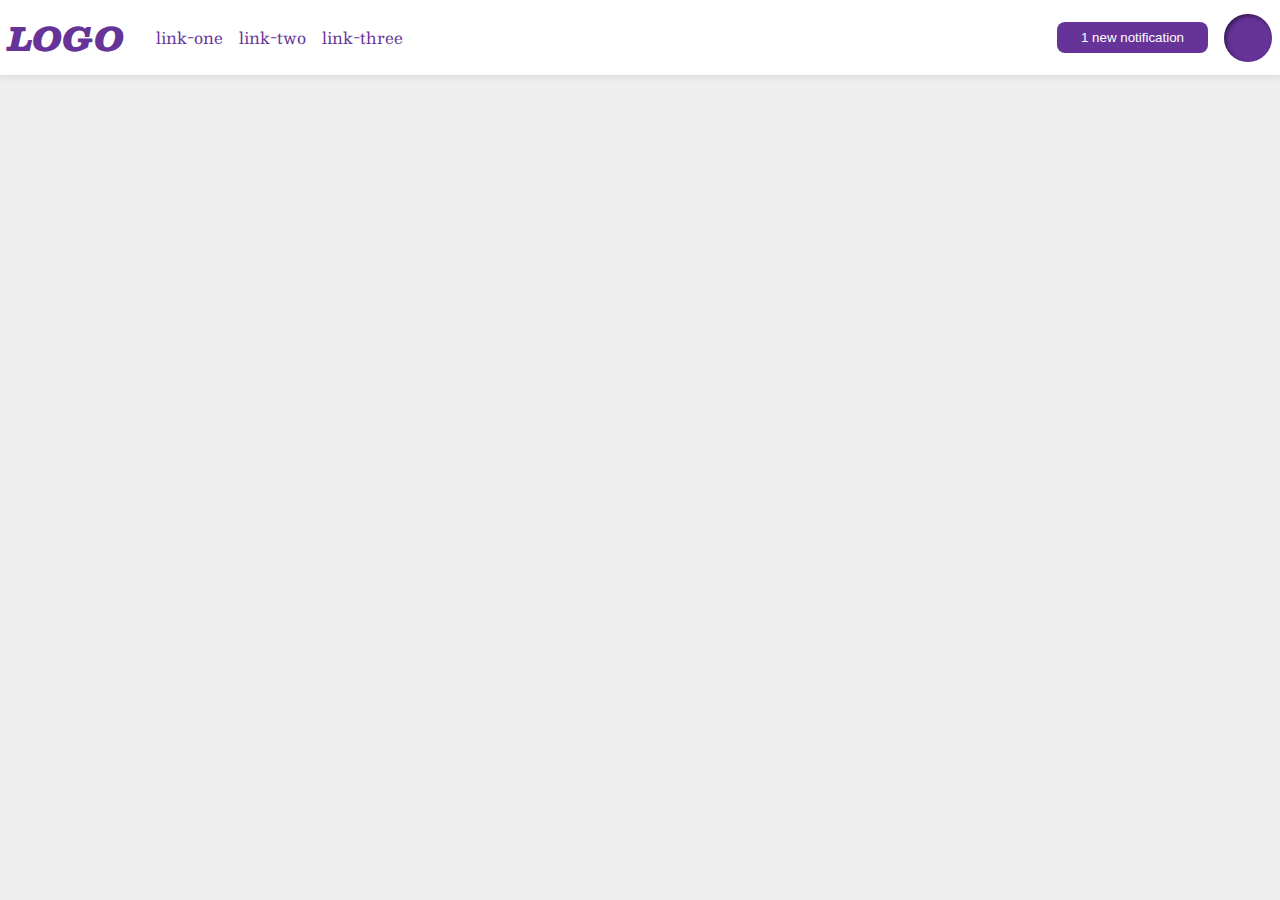
<file: flex/03-flex-header-2/index.html>
<!DOCTYPE html>
<html lang="en">
  <head>
    <meta charset="UTF-8">
    <meta http-equiv="X-UA-Compatible" content="IE=edge">
    <meta name="viewport" content="width=device-width, initial-scale=1.0">
    <title>Flex Header 2</title>
    <link rel="stylesheet" href="style.css">
  </head>
  <body>
    <div class="header">
      <div class="left">
        <div class="logo">
          LOGO
        </div>
        <ul class="links">
          <li><a href="google.com">link-one</a></li>
          <li><a href="google.com">link-two</a></li>
          <li><a href="google.com">link-three</a></li>
        </ul>
      </div>
      <div class="right">
        <button class="notifications">
          1 new notification
        </button>
        <div class="profile-image"></div>
      </div> 
    </div>
  </body>
</html>
</file>
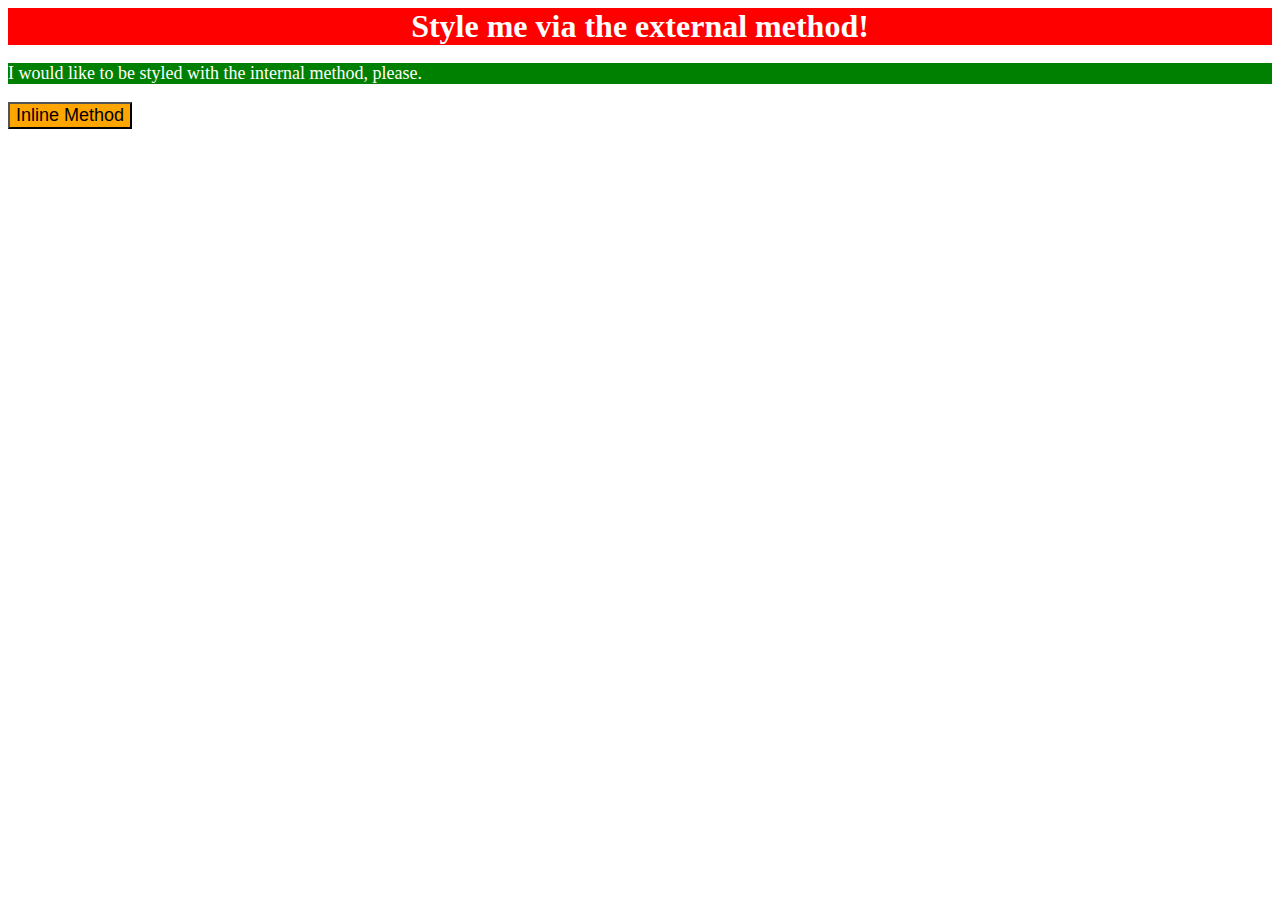
<file: foundations/01-css-methods/index.html>
<!DOCTYPE html>
<html lang="en">
  <head>
    <meta charset="UTF-8">
    <meta http-equiv="X-UA-Compatible" content="IE=edge">
    <meta name="viewport" content="width=device-width, initial-scale=1.0">
    <title>Methods for Adding CSS</title>
    <link rel = "stylesheet" href = "styles.css"/>
    <style>
      .green {
        background-color: green;
        color:white;
        font-size:18px;
      }
    </style>
  </head>
  <body>
    <div>Style me via the external method!</div>
    <p class="green">I would like to be styled with the internal method, please.</p>
    <button style="background-color: orange; font-size: 18px;">Inline Method</button>
  </body>
</html>
</file>
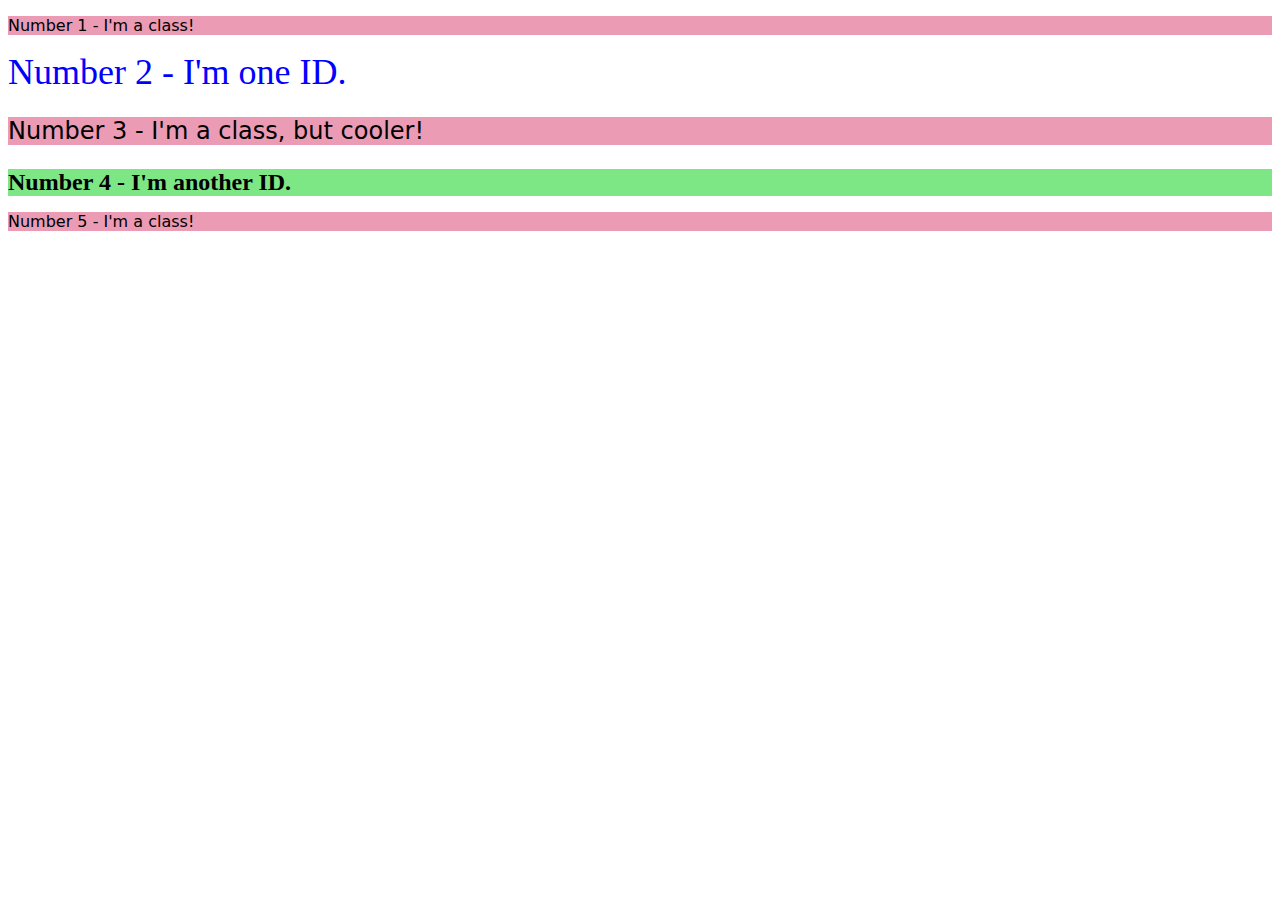
<file: foundations/02-class-id-selectors/index.html>
<!DOCTYPE html>
<html lang="en">
  <head>
    <meta charset="UTF-8">
    <meta http-equiv="X-UA-Compatible" content="IE=edge">
    <meta name="viewport" content="width=device-width, initial-scale=1.0">
    <title>Class and ID Selectors</title>
    <link rel="stylesheet" href="style.css">
  </head>
  <body>
    <p class = "odd">Number 1 - I'm a class!</p>
    <div id = "second">Number 2 - I'm one ID.</div>
    <p class = "odd third">Number 3 - I'm a class, but cooler!</p>
    <div id = "fourth">Number 4 - I'm another ID.</div>
    <p class = "odd">Number 5 - I'm a class!</p>
  </body>
</html>
</file>
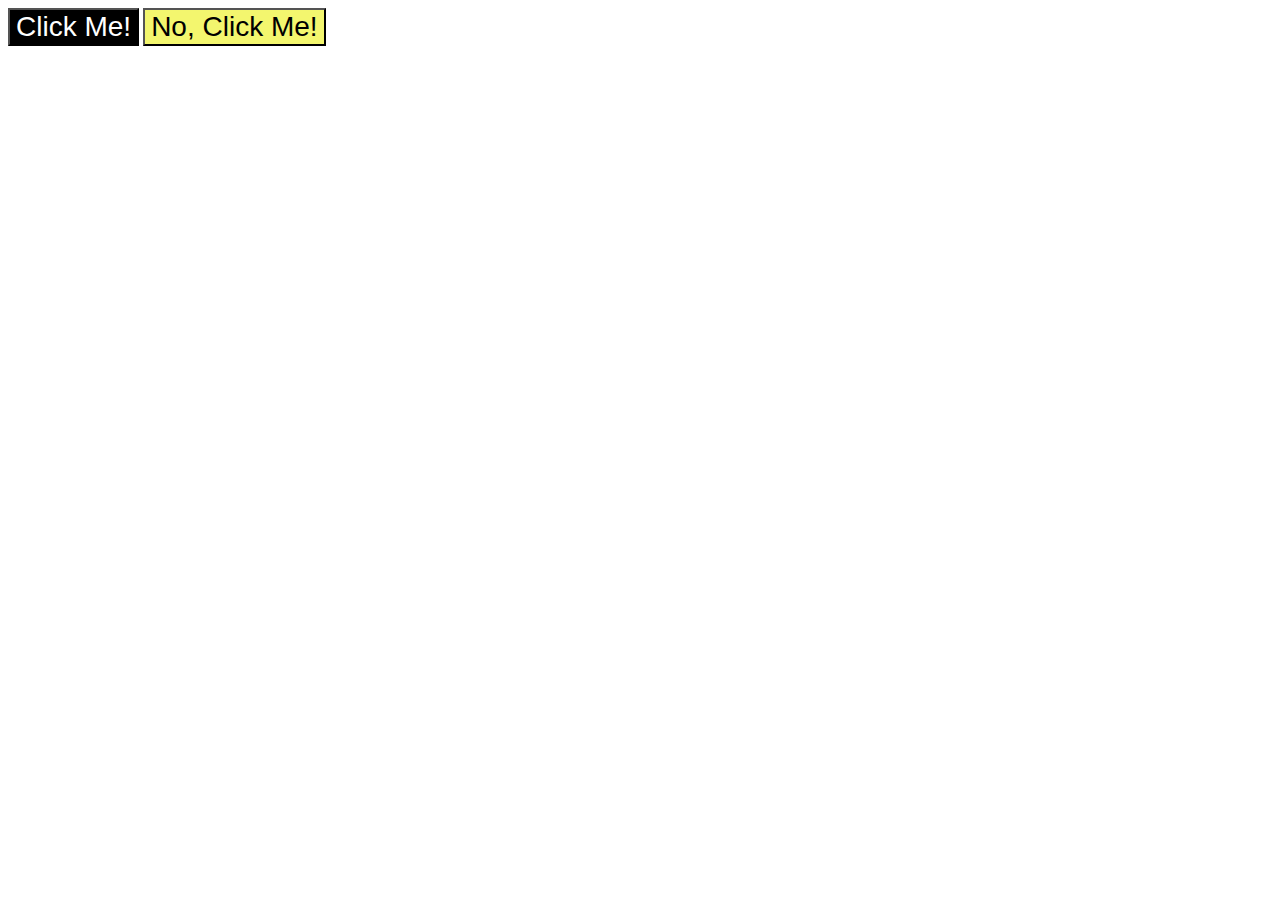
<file: foundations/03-grouping-selectors/index.html>
<!DOCTYPE html>
<html lang="en">
  <head>
    <meta charset="UTF-8">
    <meta http-equiv="X-UA-Compatible" content="IE=edge">
    <meta name="viewport" content="width=device-width, initial-scale=1.0">
    <title>Grouping Selectors</title>
    <link rel="stylesheet" href="style.css">
  </head>
  <body>
    <button class = "first">Click Me!</button>
    <button class = "second">No, Click Me!</button>
  </body>
</html>
</file>
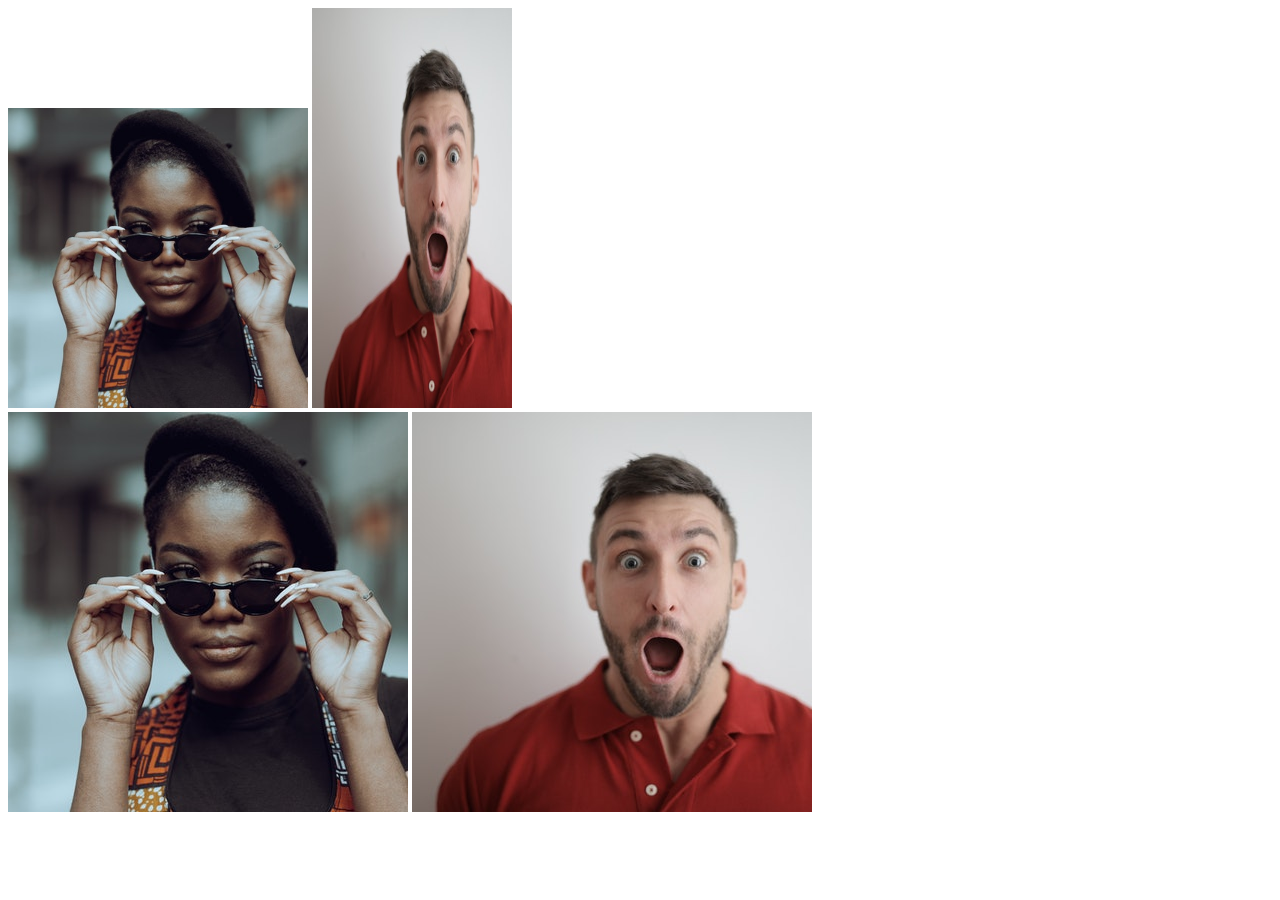
<file: foundations/04-chaining-selectors/index.html>
<!DOCTYPE html>
<html lang="en">
  <head>
    <meta charset="UTF-8">
    <meta http-equiv="X-UA-Compatible" content="IE=edge">
    <meta name="viewport" content="width=device-width, initial-scale=1.0">
    <title>Chaining Selectors</title>
    <link rel="stylesheet" href="style.css">
  </head>
  <body>
    <!-- Check image source path. Review Foundations lesson - Links and Images -->
    <!-- Use the classes BELOW this line -->
    <div>
      <img class="avatar proportioned" src="images/pexels-katho-mutodo-8434791.jpg" alt="Woman with glasses">
      <img class="avatar distorted" src="images/pexels-andrea-piacquadio-3777931.jpg" alt="Man with surprised expression">
    </div>
    <!-- Use the classes ABOVE this line -->
    <div>
      <img class="original proportioned" src="images/pexels-katho-mutodo-8434791.jpg" alt="Woman with glasses">
      <img class="original distorted" src="images/pexels-andrea-piacquadio-3777931.jpg" alt="Man with surprised expression">
    </div>
  </body>
</html>
</file>
<file: flex/03-flex-header-2/style.css>
/* this is some magical font-importing.  
you'll learn about it later. */
@import url('https://fonts.googleapis.com/css2?family=Besley:ital,wght@0,400;1,900&display=swap');

body {
  margin: 0;
  background: #eee;
  font-family: Besley, serif;
}

.header{
  background: white;
  border-bottom: 1px solid #ddd;
  box-shadow: 0 0 8px rgba(0,0,0,.1);
  display: flex;
  justify-content: space-between;
  padding: 8px;
}

.profile-image {
  background: rebeccapurple;
  box-shadow: inset 2px 2px 4px rgba(0,0,0,.5);
  border-radius: 50%;
  width: 48px;
  height: 48px;
}

.logo {
  color: rebeccapurple;
  font-size: 32px;
  font-weight: 900;
  font-style: italic;
}

button {
  border: none;
  border-radius: 8px;
  background: rebeccapurple;
  color: white;
  padding: 8px 24px;
}

a {
  /* this removes the line under our links */
  text-decoration: none;
  color: rebeccapurple;
}

ul {
  list-style-type: none;
  display: flex;
  margin: 16px;
  padding: 0;
  gap: 16px;
}

.left, .right {
  display: flex;
  align-items: center;
  gap: 16px;
}
</file>
<file: foundations/01-css-methods/styles.css>
div {
    background-color: red;
    color: white;
    font-size: 32px;
    text-align: center;
    font-weight: bold;
}
</file>
<file: foundations/02-class-id-selectors/style.css>
.odd {
    background-color: rgb(235, 155, 179);
    font-family: Verdana, "DejaVu Sans", sans-serif;
}

#second {
    color: rgb(0, 0, 255);
    font-size: 36px;
}

.third {
    font-size: 24px;
}

#fourth {
    background-color: rgb(125, 230, 133);
    font-size: 24px;
    font-weight: bold;
}
</file>
<file: foundations/03-grouping-selectors/style.css>
.first, 
.second {
    font-size: 28px;
    font-family: Helvetica, 'Times New Roman', sans-serif;
}

.first {
    background-color: #000000;
    color: #ffffff;
}

.second {
    background-color: #f2f55ee5;
}
</file>
<file: foundations/04-chaining-selectors/style.css>
/* Add CSS Styling */
.avatar.proportioned {
    width: 300px;
    height: auto;
}

.avatar.distorted {
    width: 200px;
    height: 400px;
}
</file>
